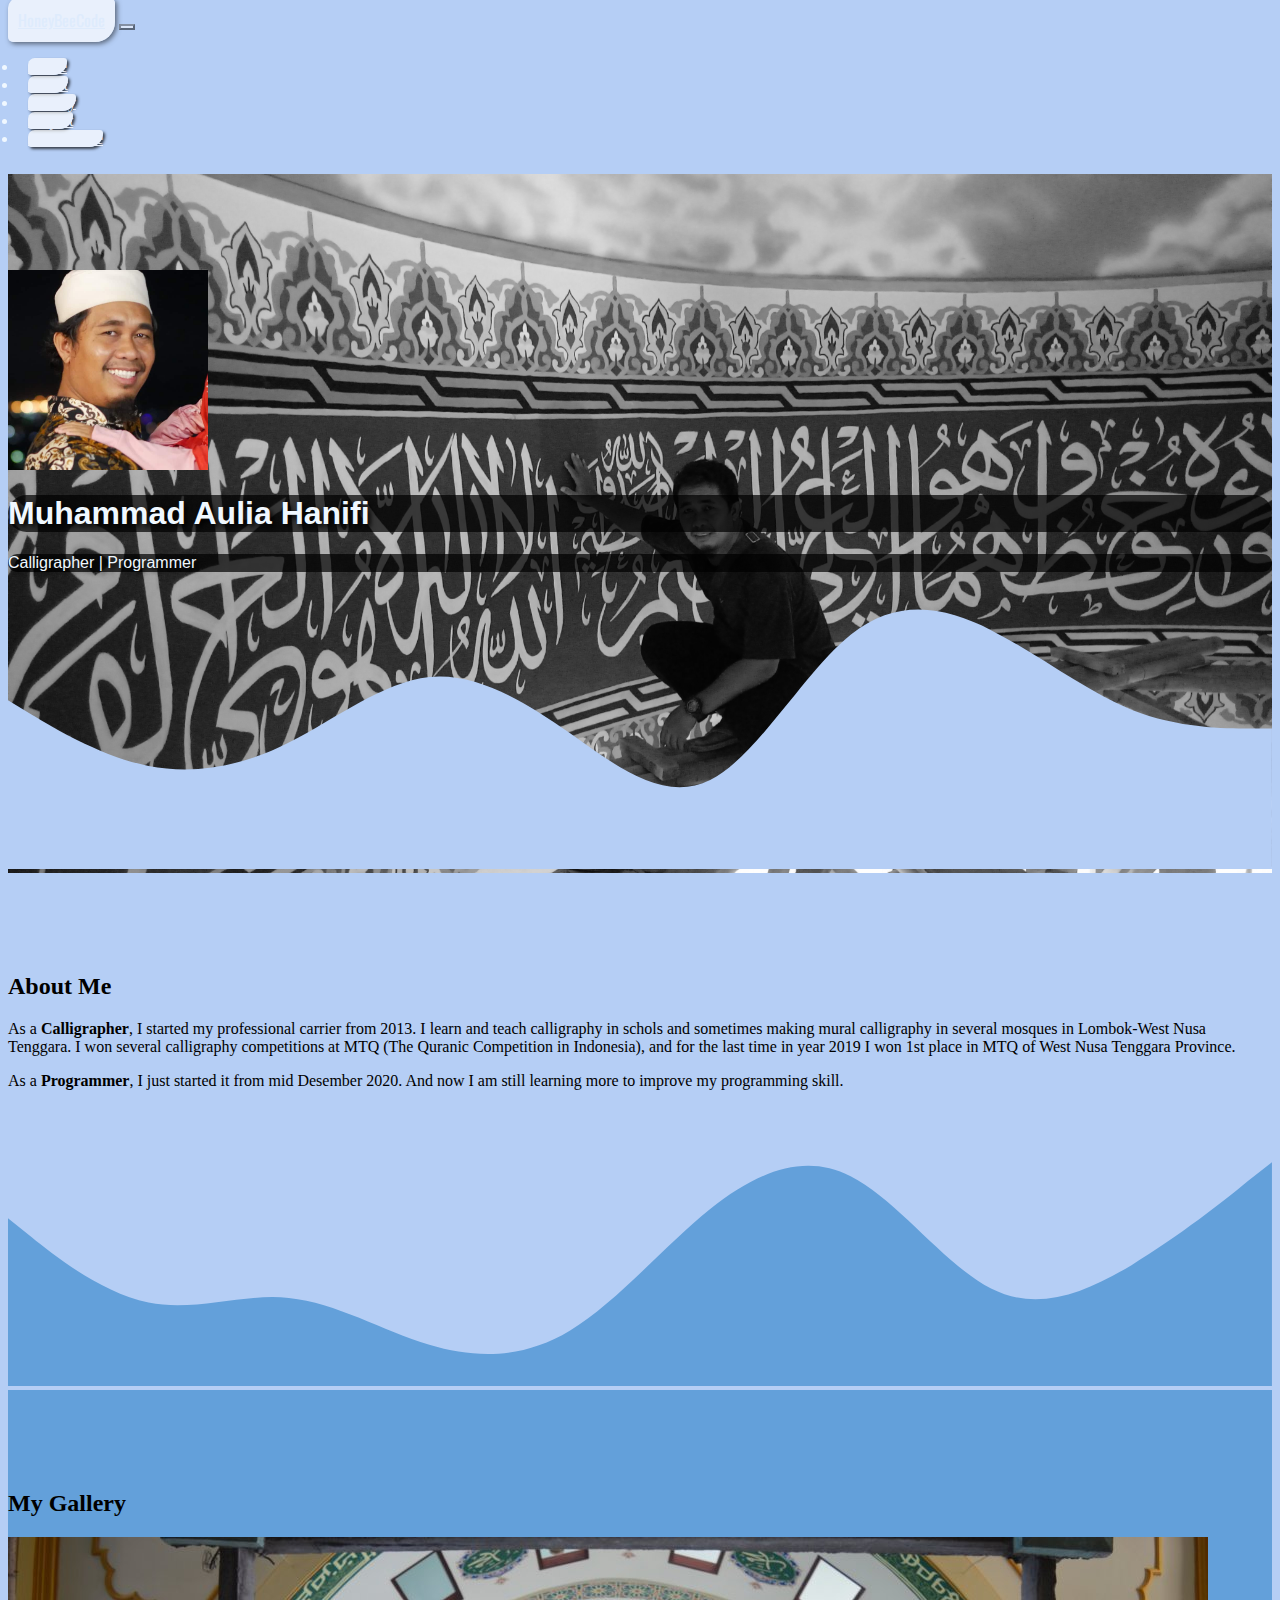
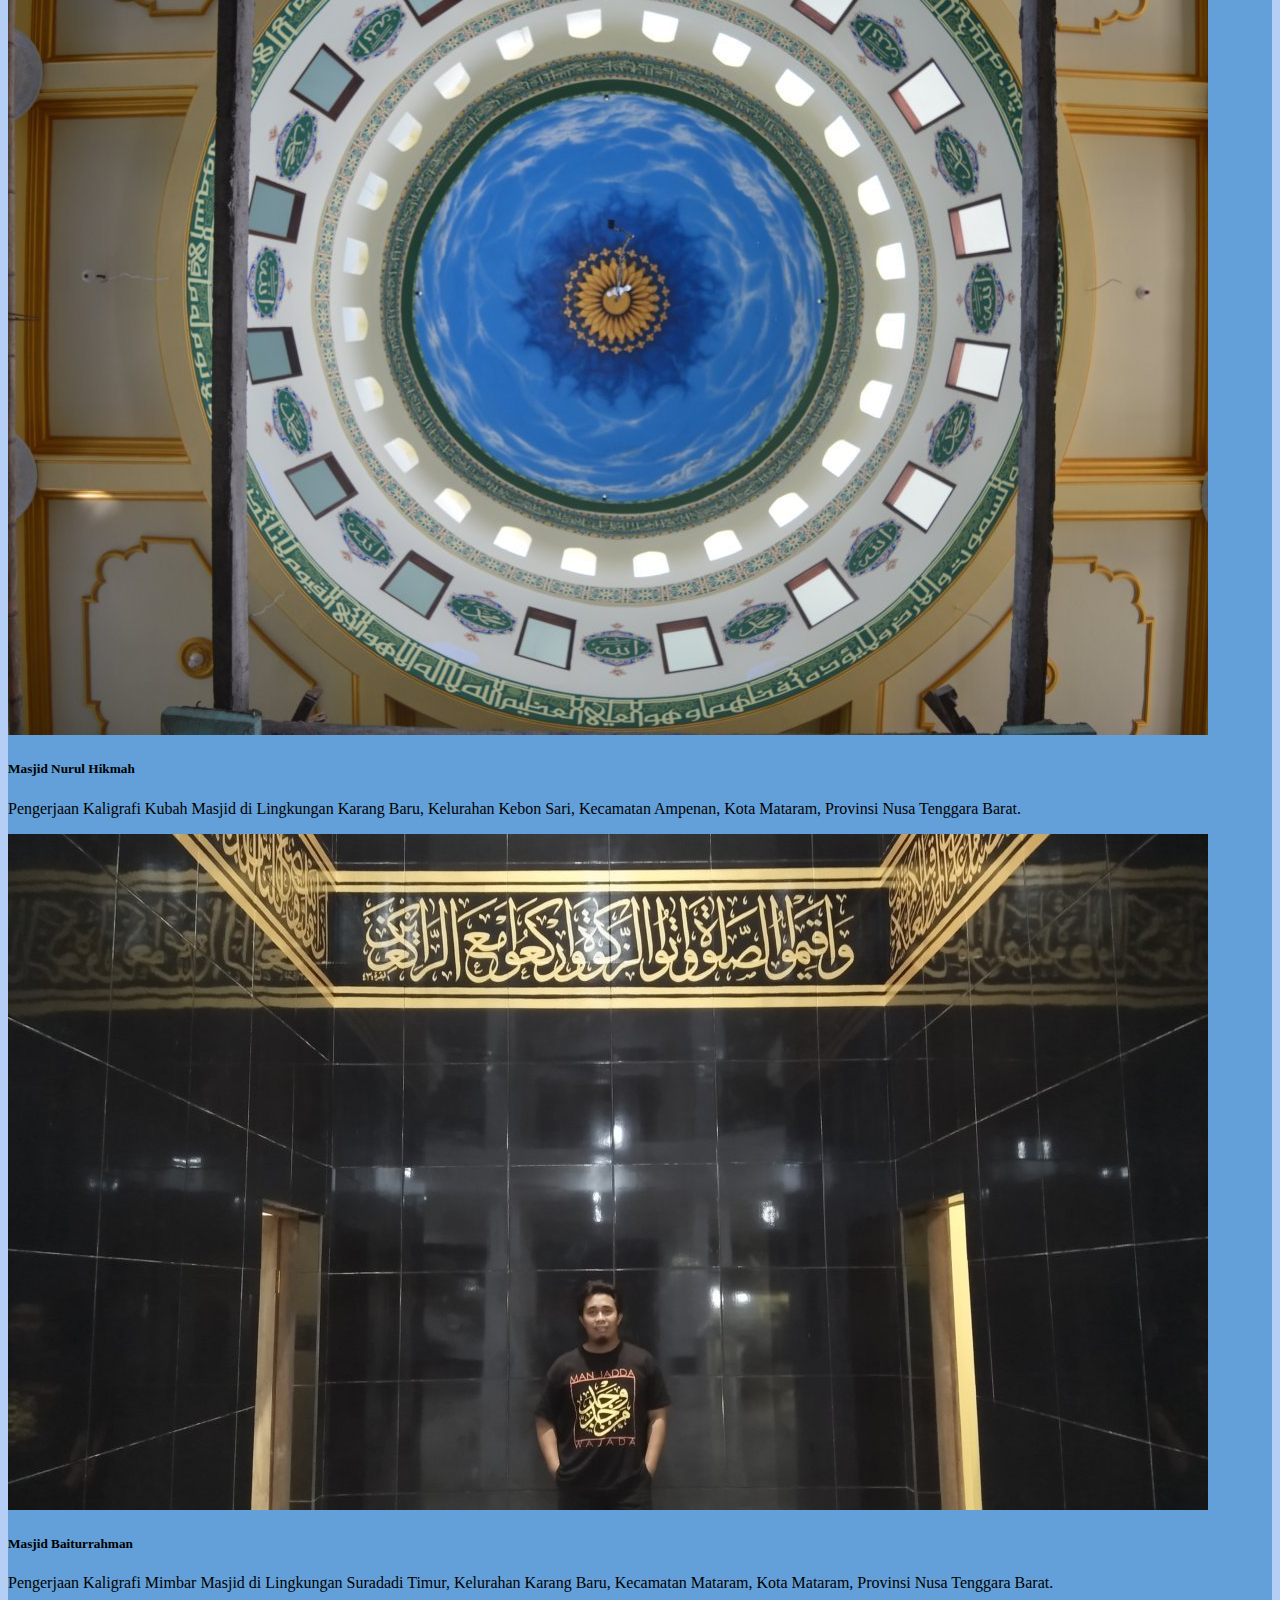
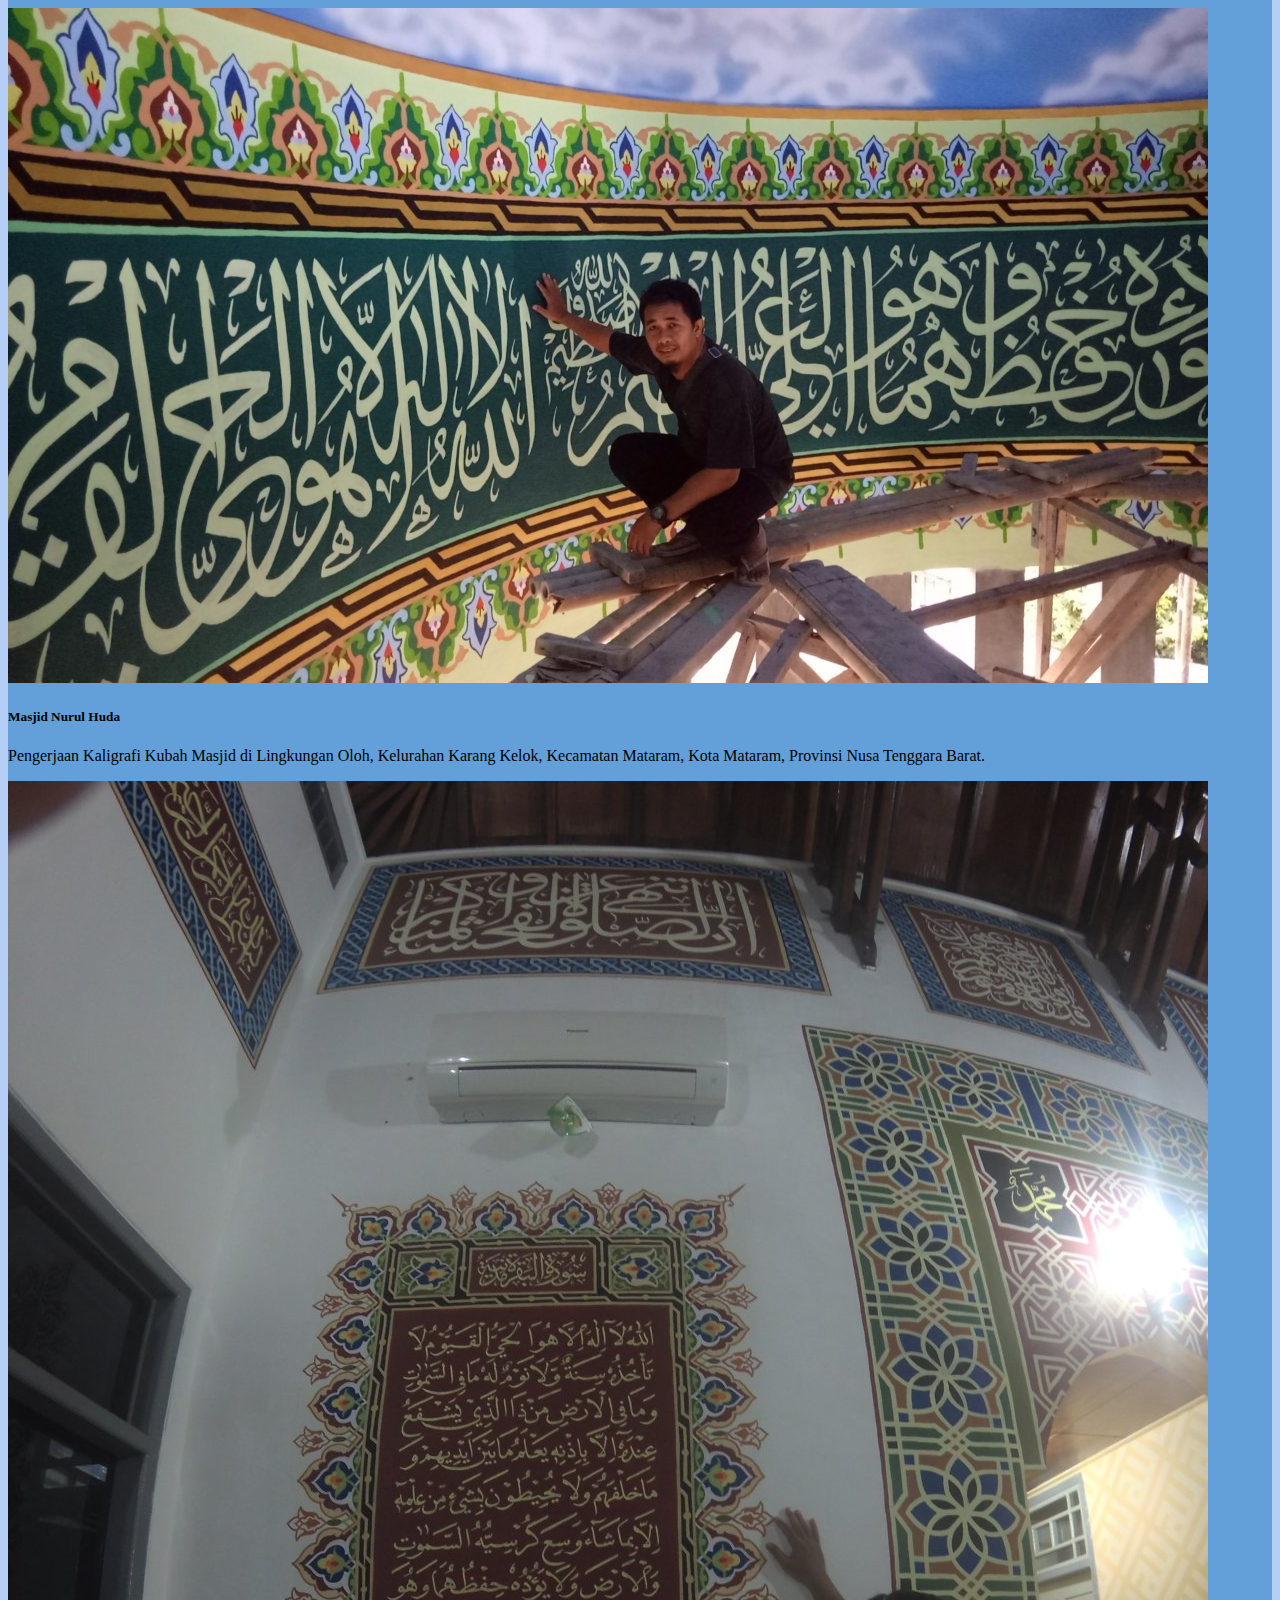
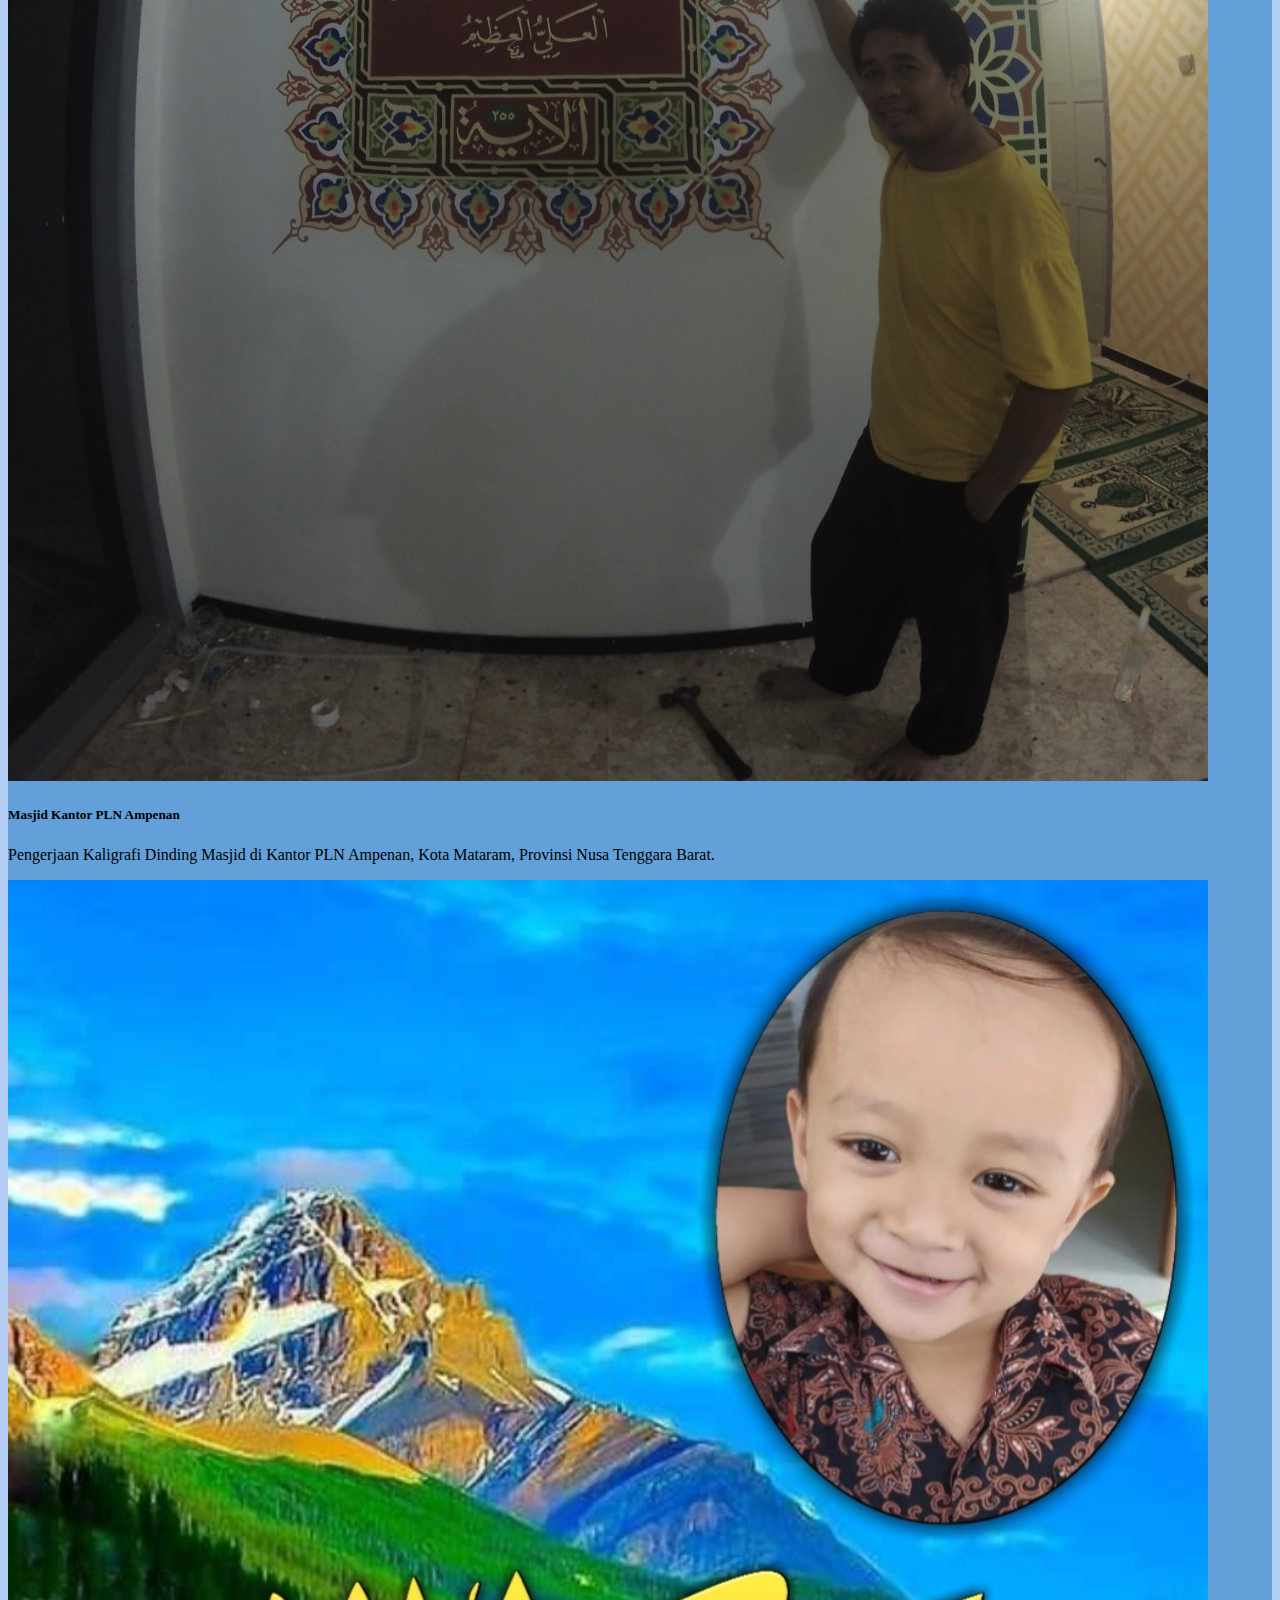
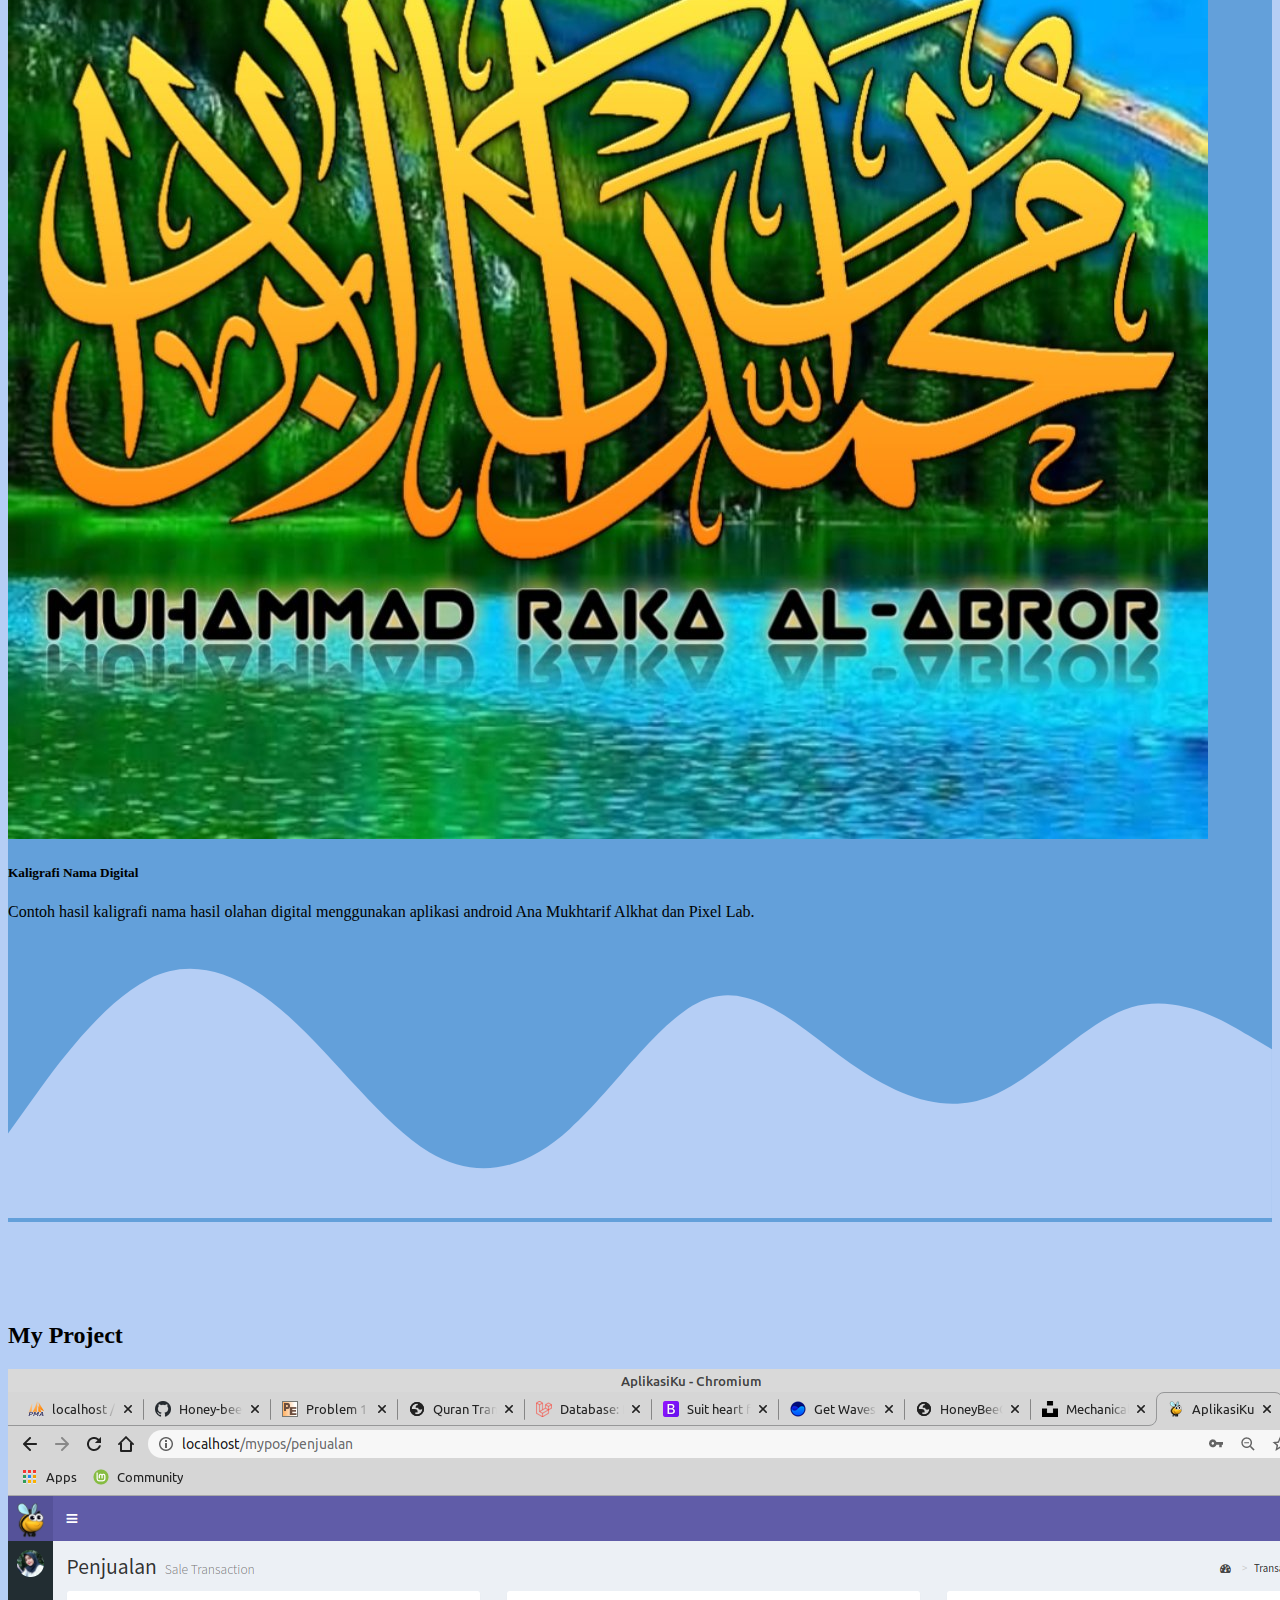
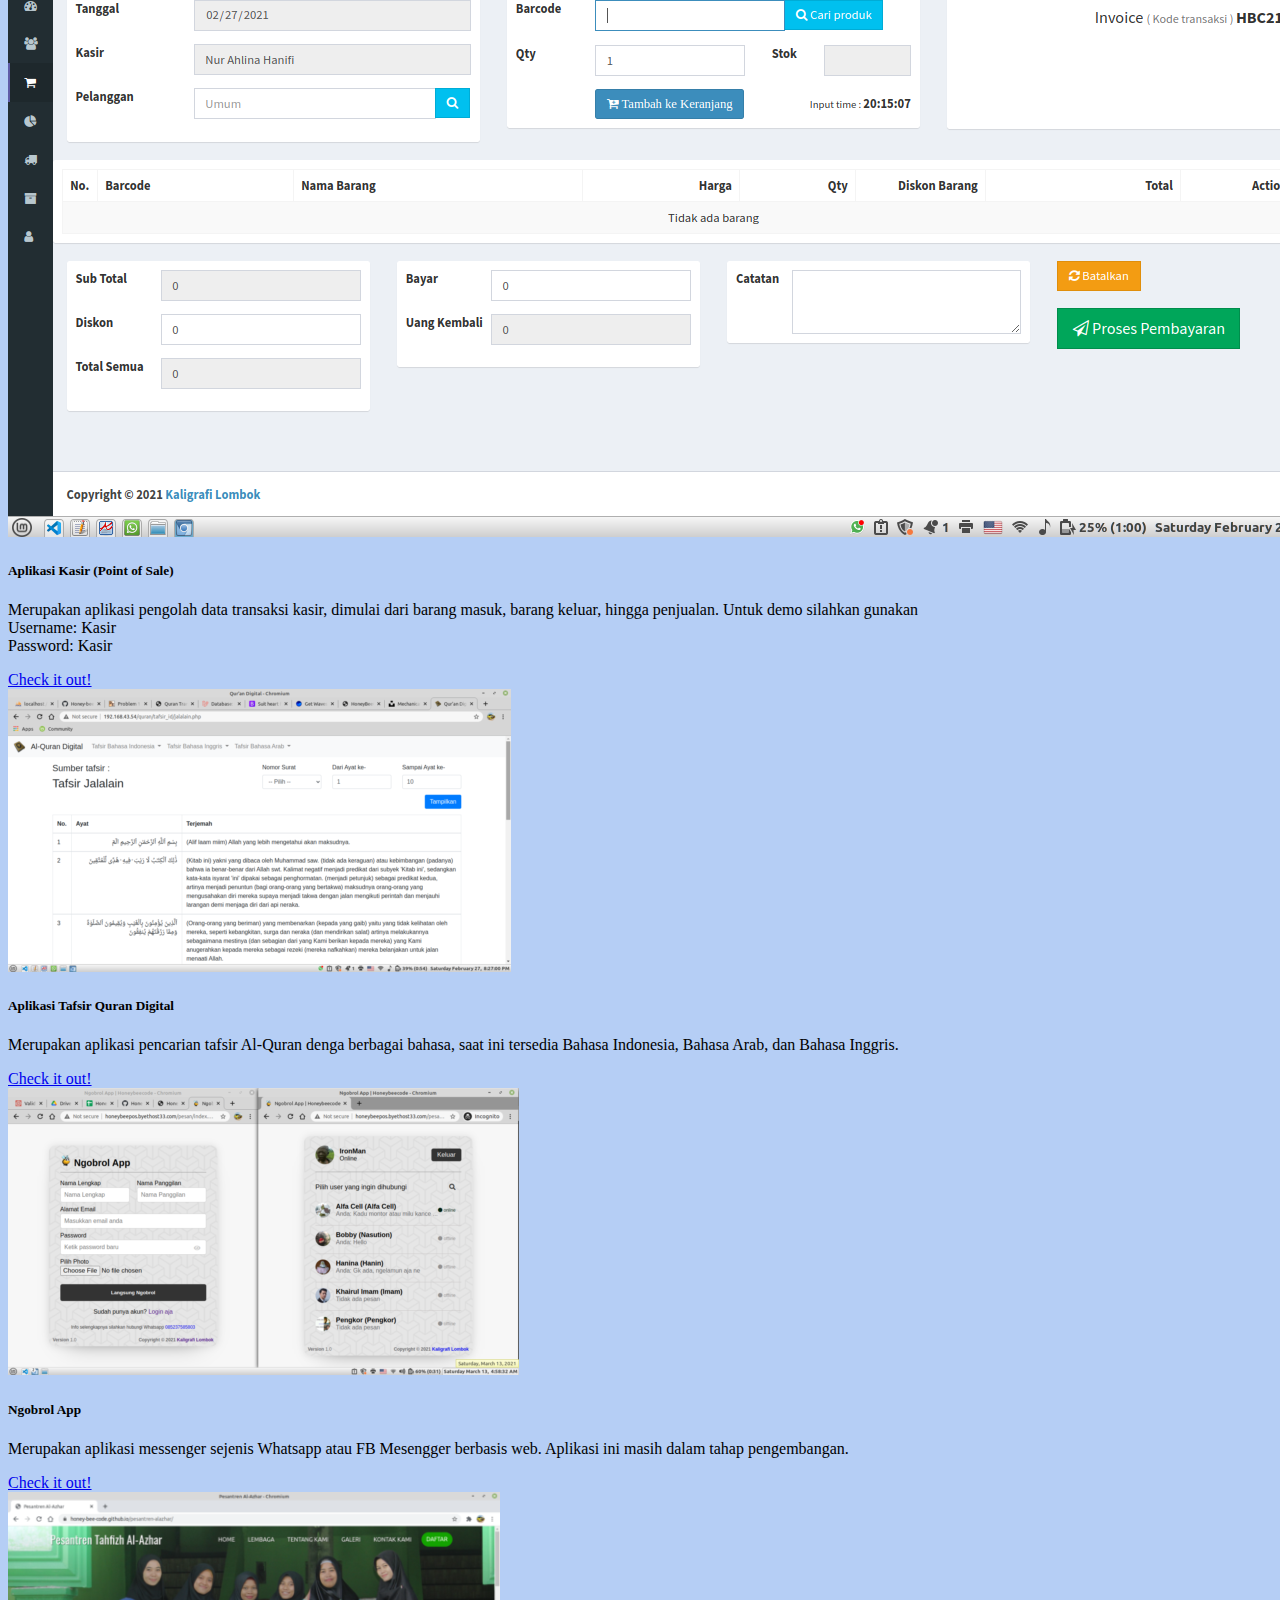
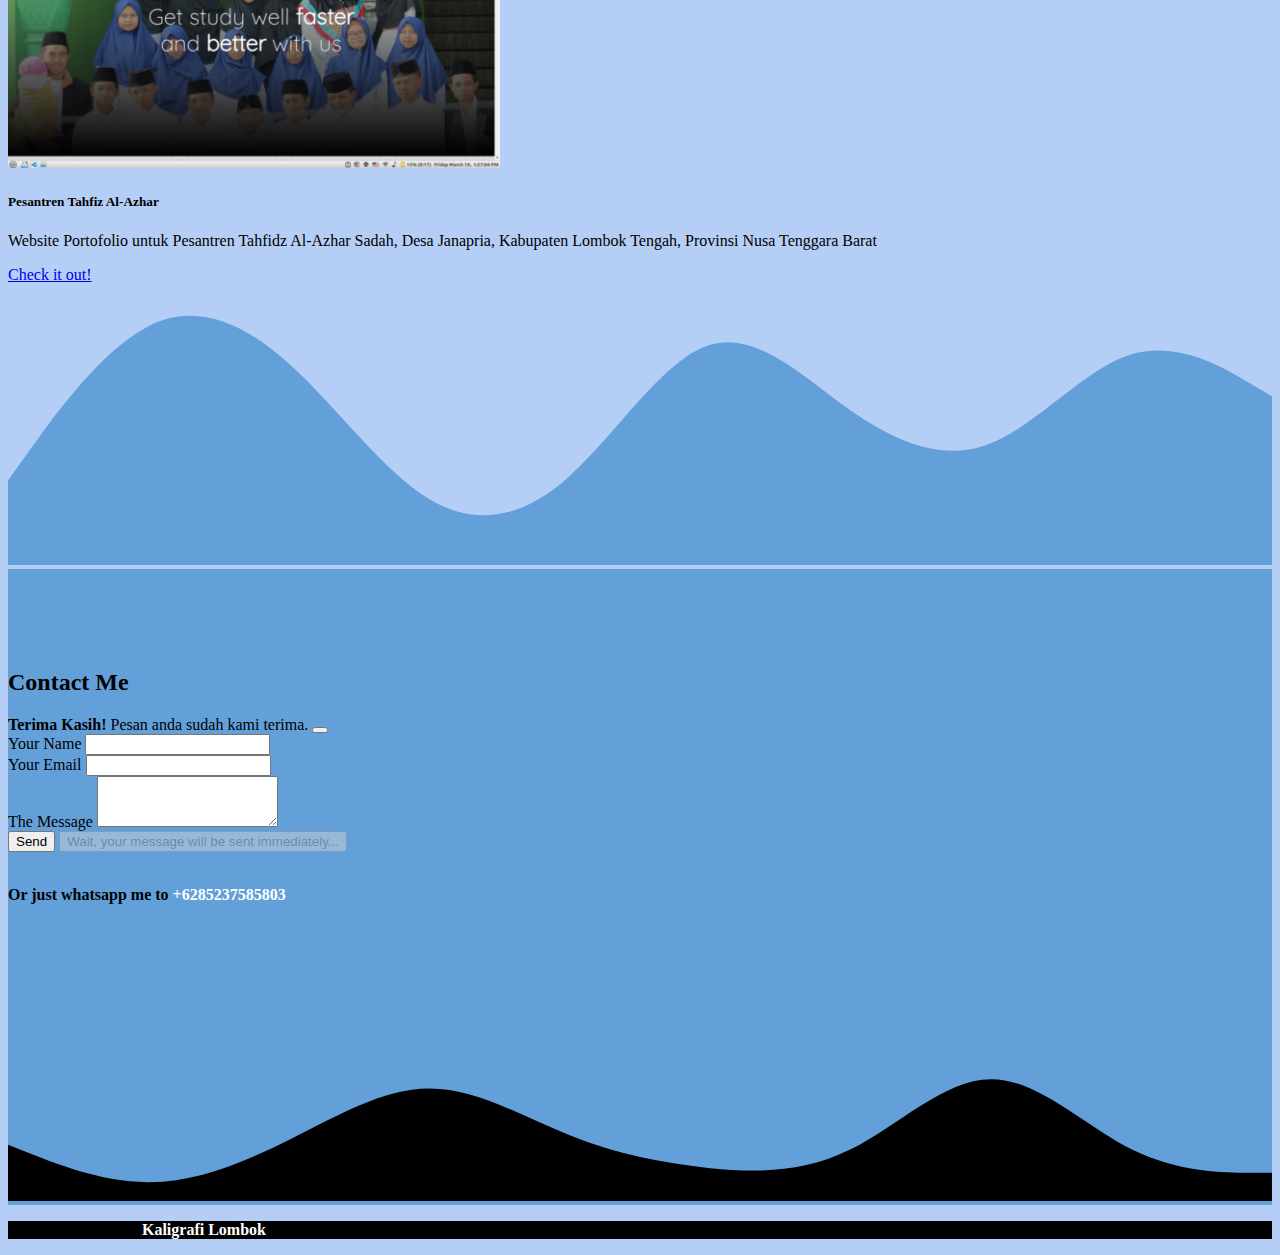
<file: honeybeecode/index.html>
<!DOCTYPE html>
<html lang="en">
  <head>
    <!-- Required meta tags -->
    <meta charset="utf-8" />
    <meta name="viewport" content="width=device-width, initial-scale=1" />

    <!-- Bootstrap CSS -->
    <link href="https://cdn.jsdelivr.net/npm/bootstrap@5.0.0-beta2/dist/css/bootstrap.min.css" rel="stylesheet" integrity="sha384-BmbxuPwQa2lc/FVzBcNJ7UAyJxM6wuqIj61tLrc4wSX0szH/Ev+nYRRuWlolflfl" crossorigin="anonymous" />
    <!-- Bootstrap icons -->
    <link rel="stylesheet" href="https://cdn.jsdelivr.net/npm/bootstrap-icons@1.4.0/font/bootstrap-icons.css" />
    <!-- Google Fonts -->
    <link href="https://fonts.googleapis.com/css2?family=Oswald:wght@500&display=swap" rel="stylesheet" />
    <link rel="icon" href="img/bee.png">

    <!-- My CSS -->
    <link rel="stylesheet" href="style.css" />
    <title>HoneyBeeCode</title>
  </head>
  <body id="home" style="background-color: #b5cef5">
    <!-- Navbar -->
    <nav class="navbar navbar-expand-lg navbar-light fixed-top">
      <div class="container">
        <a class="navbar-brand" href="https://honey-bee-code.github.io/">HoneyBeeCode</a>
        <button class="navbar-toggler" type="button" data-bs-toggle="collapse" data-bs-target="#navbarNav" aria-controls="navbarNav" aria-expanded="false" aria-label="Toggle navigation">
          <span class="navbar-toggler-icon"></span>
        </button>
        <div class="collapse navbar-collapse" id="navbarNav">
          <ul class="navbar-nav ms-auto">
            <li class="nav-item">
              <a class="nav-link" href="#home">Home</a>
            </li>
            <li class="nav-item">
              <a class="nav-link" href="#about">About</a>
            </li>
            <li class="nav-item">
              <a class="nav-link" href="#gallery">Gallery</a>
            </li>
            <li class="nav-item">
              <a class="nav-link" href="#project">Project</a>
            </li>
            <li class="nav-item">
              <a class="nav-link" href="#contact">Contact Me</a>
            </li>
          </ul>
        </div>
      </div>
    </nav>
    <!-- Akhir Navbar -->

    <!-- Jumbotron -->
    <section class="jumbotron text-center" style="color: aliceblue; text-shadow: 0 3px 20px rgba(0, 0, 0, 0.7)">
      <div class="container">
        <img src="img/me.jpg" alt="me" width="200" class="rounded-circle img-thumbnail shadow" />
        <div class="row justify-content-center">
          <div class="col-lg-8">
            <h1 class="display-4" style="background-color: rgba(0, 0, 0, 0.7); border-radius: 20px">Muhammad Aulia Hanifi</h1>
            <p class="lead" style="background-color: rgba(0, 0, 0, 0.7); border-radius: 20px">Calligrapher | Programmer</p>
          </div>
        </div>
      </div>
      <svg xmlns="http://www.w3.org/2000/svg" viewBox="0 0 1440 320">
        <path
          fill="#b5cef5"
          fill-opacity="1"
          d="M0,128L26.7,144C53.3,160,107,192,160,202.7C213.3,213,267,203,320,176C373.3,149,427,107,480,101.3C533.3,96,587,128,640,165.3C693.3,203,747,245,800,218.7C853.3,192,907,96,960,53.3C1013.3,11,1067,21,1120,48C1173.3,75,1227,117,1280,138.7C1333.3,160,1387,160,1413,160L1440,160L1440,320L1413.3,320C1386.7,320,1333,320,1280,320C1226.7,320,1173,320,1120,320C1066.7,320,1013,320,960,320C906.7,320,853,320,800,320C746.7,320,693,320,640,320C586.7,320,533,320,480,320C426.7,320,373,320,320,320C266.7,320,213,320,160,320C106.7,320,53,320,27,320L0,320Z"
        ></path>
      </svg>
    </section>
    <!-- Akhir Jumbotron -->

    <!-- About -->
    <section id="about">
      <div class="container">
        <div class="row text-center mb-3">
          <div class="col">
            <h2>About Me</h2>
          </div>
        </div>
        <div class="row justify-content-center">
          <div class="col-lg-4 text-end">
            <p>
              As a <b>Calligrapher</b>, I started my professional carrier from 2013. I learn and teach calligraphy in schols and sometimes making mural calligraphy in several mosques in Lombok-West Nusa Tenggara. I won several calligraphy
              competitions at MTQ (The Quranic Competition in Indonesia), and for the last time in year 2019 I won 1st place in MTQ of West Nusa Tenggara Province.
            </p>
          </div>
          <div class="col-lg-4">
            <p>As a <b>Programmer</b>, I just started it from mid Desember 2020. And now I am still learning more to improve my programming skill.</p>
          </div>
        </div>
      </div>
      <svg xmlns="http://www.w3.org/2000/svg" viewBox="0 0 1440 320">
        <path
          fill="#63a0da"
          fill-opacity="1"
          d="M0,128L26.7,149.3C53.3,171,107,213,160,224C213.3,235,267,213,320,218.7C373.3,224,427,256,480,272C533.3,288,587,288,640,256C693.3,224,747,160,800,117.3C853.3,75,907,53,960,80C1013.3,107,1067,181,1120,208C1173.3,235,1227,213,1280,181.3C1333.3,149,1387,107,1413,85.3L1440,64L1440,320L1413.3,320C1386.7,320,1333,320,1280,320C1226.7,320,1173,320,1120,320C1066.7,320,1013,320,960,320C906.7,320,853,320,800,320C746.7,320,693,320,640,320C586.7,320,533,320,480,320C426.7,320,373,320,320,320C266.7,320,213,320,160,320C106.7,320,53,320,27,320L0,320Z"
        ></path>
      </svg>
    </section>
    <!-- Akhir About -->

    <!-- gallery -->
    <section id="gallery">
      <div class="container">
        <div class="row text-center mb-3">
          <h2>My Gallery</h2>
        </div>
        <div class="row justify-content-center">
          <div class="col-md-4 mb-3">
            <div class="card">
              <img src="img/gallery/1.jpg" class="card-img-top" alt="gallery 1" />
              <div class="card-body">
                <h5 class="card-title">Masjid Nurul Hikmah</h5>
                <p class="card-text">Pengerjaan Kaligrafi Kubah Masjid di Lingkungan Karang Baru, Kelurahan Kebon Sari, Kecamatan Ampenan, Kota Mataram, Provinsi Nusa Tenggara Barat.</p>
              </div>
            </div>
          </div>
          <div class="col-md-4 mb-3">
            <div class="card">
              <img src="img/gallery/2.jpg" class="card-img-top" alt="gallery 2" />
              <div class="card-body">
                <h5 class="card-title">Masjid Baiturrahman</h5>
                <p class="card-text">Pengerjaan Kaligrafi Mimbar Masjid di Lingkungan Suradadi Timur, Kelurahan Karang Baru, Kecamatan Mataram, Kota Mataram, Provinsi Nusa Tenggara Barat.</p>
              </div>
            </div>
          </div>
          <div class="col-md-4 mb-3">
            <div class="card">
              <img src="img/gallery/3.jpg" class="card-img-top" alt="gallery 3" />
              <div class="card-body">
                <h5 class="card-title">Masjid Nurul Huda</h5>
                <p class="card-text">Pengerjaan Kaligrafi Kubah Masjid di Lingkungan Oloh, Kelurahan Karang Kelok, Kecamatan Mataram, Kota Mataram, Provinsi Nusa Tenggara Barat.</p>
              </div>
            </div>
          </div>
          <div class="col-md-4 mb-3">
            <div class="card">
              <img src="img/gallery/4.jpg" class="card-img-top" alt="gallery 4" />
              <div class="card-body">
                <h5 class="card-title">Masjid Kantor PLN Ampenan</h5>
                <p class="card-text">Pengerjaan Kaligrafi Dinding Masjid di Kantor PLN Ampenan, Kota Mataram, Provinsi Nusa Tenggara Barat.</p>
              </div>
            </div>
          </div>
          <div class="col-md-4 mb-3">
            <div class="card">
              <img src="img/gallery/5.jpg" class="card-img-top" alt="gallery 5" />
              <div class="card-body">
                <h5 class="card-title">Kaligrafi Nama Digital</h5>
                <p class="card-text">Contoh hasil kaligrafi nama hasil olahan digital menggunakan aplikasi android Ana Mukhtarif Alkhat dan Pixel Lab.</p>
              </div>
            </div>
          </div>
        </div>
      </div>
      <svg xmlns="http://www.w3.org/2000/svg" viewBox="0 0 1440 320">
        <path
          fill="#b5cef5"
          fill-opacity="1"
          d="M0,224L26.7,186.7C53.3,149,107,75,160,48C213.3,21,267,43,320,90.7C373.3,139,427,213,480,245.3C533.3,277,587,267,640,218.7C693.3,171,747,85,800,69.3C853.3,53,907,107,960,144C1013.3,181,1067,203,1120,181.3C1173.3,160,1227,96,1280,80C1333.3,64,1387,96,1413,112L1440,128L1440,320L1413.3,320C1386.7,320,1333,320,1280,320C1226.7,320,1173,320,1120,320C1066.7,320,1013,320,960,320C906.7,320,853,320,800,320C746.7,320,693,320,640,320C586.7,320,533,320,480,320C426.7,320,373,320,320,320C266.7,320,213,320,160,320C106.7,320,53,320,27,320L0,320Z"
        ></path>
      </svg>
    </section>
    <!-- Akhir gallery -->

    <!-- Project -->
    <section id="project">
      <div class="container">
        <div class="row text-center mb-3">
          <h2>My Project</h2>
        </div>
        <div class="row justify-content-center">
          <div class="col-md-4 mb-3">
            <div class="card">
              <img src="img/projects/pos.png" class="card-img-top" alt="pos" />
              <div class="card-body">
                <h5 class="card-title">Aplikasi Kasir (Point of Sale)</h5>
                <p class="card-text">Merupakan aplikasi pengolah data transaksi kasir, dimulai dari barang masuk, barang keluar, hingga penjualan. Untuk demo silahkan gunakan <br />Username: Kasir <br />Password: Kasir</p>
              </div>
              <a href="http://honeybeepos.byethost33.com/pos" class="btn btn-primary">Check it out!</a>
            </div>
          </div>
          <div class="col-md-4 mb-3">
            <div class="card">
              <img src="img/projects/quran.png" class="card-img-top" alt="quran" />
              <div class="card-body">
                <h5 class="card-title">Aplikasi Tafsir Quran Digital</h5>
                <p class="card-text">Merupakan aplikasi pencarian tafsir Al-Quran denga berbagai bahasa, saat ini tersedia Bahasa Indonesia, Bahasa Arab, dan Bahasa Inggris.</p>
              </div>
              <a href="http://honeybeepos.byethost33.com/quran" class="btn btn-primary">Check it out!</a>
            </div>
          </div>
          <div class="col-md-4 mb-3">
            <div class="card">
              <img src="img/projects/ngobrol.png" class="card-img-top" alt="retur" />
              <div class="card-body">
                <h5 class="card-title">Ngobrol App</h5>
                <p class="card-text">Merupakan aplikasi messenger sejenis Whatsapp atau FB Mesengger berbasis web. Aplikasi ini masih dalam tahap pengembangan.</p>
              </div>
              <a href="http://honeybeepos.byethost33.com/pesan" class="btn btn-primary">Check it out!</a>
            </div>
          </div>
        </div>
        <div class="row justify-content-center">
          <div class="col-md-4 mb-3">
            <div class="card">
              <img src="img/projects/al-azhar.png" class="card-img-top" alt="pos" />
              <div class="card-body">
                <h5 class="card-title">Pesantren Tahfiz Al-Azhar</h5>
                <p class="card-text">Website Portofolio untuk Pesantren Tahfidz Al-Azhar Sadah, Desa Janapria, Kabupaten Lombok Tengah, Provinsi Nusa Tenggara Barat</p>
              </div>
              <a href="https://honey-bee-code.github.io/pesantren-alazhar/" class="btn btn-primary">Check it out!</a>
            </div>
          </div>
        </div>
      </div>
      <svg xmlns="http://www.w3.org/2000/svg" viewBox="0 0 1440 320">
        <path
          fill="#63a0da"
          fill-opacity="1"
          d="M0,224L26.7,186.7C53.3,149,107,75,160,48C213.3,21,267,43,320,90.7C373.3,139,427,213,480,245.3C533.3,277,587,267,640,218.7C693.3,171,747,85,800,69.3C853.3,53,907,107,960,144C1013.3,181,1067,203,1120,181.3C1173.3,160,1227,96,1280,80C1333.3,64,1387,96,1413,112L1440,128L1440,320L1413.3,320C1386.7,320,1333,320,1280,320C1226.7,320,1173,320,1120,320C1066.7,320,1013,320,960,320C906.7,320,853,320,800,320C746.7,320,693,320,640,320C586.7,320,533,320,480,320C426.7,320,373,320,320,320C266.7,320,213,320,160,320C106.7,320,53,320,27,320L0,320Z"
        ></path>
      </svg>
    </section>
    <!-- Akhir Project -->

    <!-- Contact -->
    <section id="contact">
      <div class="container">
        <div class="row text-center mb-3">
          <div class="col">
            <h2>Contact Me</h2>
          </div>
        </div>
        <div class="row justify-content-center">
          <div class="col-md-6">
            <div class="alert alert-success alert-dismissible fade show d-none contact-alert" role="alert">
              <strong>Terima Kasih!</strong> Pesan anda sudah kami terima.
              <button type="button" class="btn-close" data-bs-dismiss="alert" aria-label="Close"></button>
            </div>
            <form name="submit-to-google-sheet">
              <div class="mb-3">
                <label for="name" class="form-label">Your Name</label>
                <input type="text" class="form-control" name="nama" id="name" aria-describedby="name" required />
              </div>
              <div class="mb-3">
                <label for="email" class="form-label">Your Email</label>
                <input type="email" class="form-control" name="email" id="email" aria-describedby="email" required />
              </div>
              <div class="mb-3">
                <label for="pesan" class="form-label">The Message</label>
                <textarea class="form-control" name="pesan" id="pesan" rows="3" required></textarea>
              </div>
              <button type="submit" class="btn btn-primary btn-kirim">Send</button>
              <button class="btn btn-primary btn-loading d-none" type="button" disabled>
                <span class="spinner-border spinner-border-sm" role="status" aria-hidden="true"></span>
                Wait, your message will be sent immediately...
              </button>
            </form>
            <br />
            <p>
              <strong
                >Or just whatsapp me to
                <a href="https://api.whatsapp.com/send?phone=6285237585803&text=Assalamualaikum,%20Haloo%20honeybeecode.com,%20Saya%20butuh%20bantuan,.." style="color: white; text-decoration: none">+6285237585803</a></strong
              >
            </p>
          </div>
        </div>
      </div>
      <svg xmlns="http://www.w3.org/2000/svg" viewBox="0 0 1440 320">
        <path
          fill="rgb(0,0,0)"
          fill-opacity="1"
          d="M0,256L26.7,266.7C53.3,277,107,299,160,298.7C213.3,299,267,277,320,250.7C373.3,224,427,192,480,192C533.3,192,587,224,640,245.3C693.3,267,747,277,800,282.7C853.3,288,907,288,960,261.3C1013.3,235,1067,181,1120,181.3C1173.3,181,1227,235,1280,261.3C1333.3,288,1387,288,1413,288L1440,288L1440,320L1413.3,320C1386.7,320,1333,320,1280,320C1226.7,320,1173,320,1120,320C1066.7,320,1013,320,960,320C906.7,320,853,320,800,320C746.7,320,693,320,640,320C586.7,320,533,320,480,320C426.7,320,373,320,320,320C266.7,320,213,320,160,320C106.7,320,53,320,27,320L0,320Z"
        ></path>
      </svg>
    </section>
    <!-- Akhir Contact -->

    <!-- Footer -->
    <footer class="text-white text-center pb-3" style="background-color: black">
      <p>
        <strong
          >Created with <i class="bi bi-suit-heart-fill text-danger"></i> by
          <a
            href="https://api.whatsapp.com/send?phone=6285237585803&text=Assalamualaikum,%20Haloo%20honeybeecode.com,%20Saya%20butuh%20bantuan,.."
            style="color: white; text-decoration: none"
            class="text-white"
            style="text-decoration: none"
          >
            Kaligrafi Lombok</a
          ></strong
        >
      </p>
    </footer>
    <!-- Akhir Footer -->

    <script src="https://cdn.jsdelivr.net/npm/bootstrap@5.0.0-beta2/dist/js/bootstrap.bundle.min.js" integrity="sha384-b5kHyXgcpbZJO/tY9Ul7kGkf1S0CWuKcCD38l8YkeH8z8QjE0GmW1gYU5S9FOnJ0" crossorigin="anonymous"></script>

    <script src="https://code.jquery.com/jquery-3.2.1.min.js"></script>
    <script type="text/javascript">
      $(document).ready(function () {
        $("ul li a").click(function () {
          $("li a").removeClass("active");
          $(this).addClass("active");
        });
      });
    </script>
    <script>
      const scriptURL = "https://script.google.com/macros/s/AKfycbw4UrAXipdrk7IEbxMXuk6FxPjSGkc-943mVU6Tkt8hu6iURimx_FCFdvcZOHmZtewG6g/exec";
      const form = document.forms["submit-to-google-sheet"];
      const btnKirim = document.querySelector(".btn-kirim"),
        btnLoading = document.querySelector(".btn-loading"),
        contactAlert = document.querySelector(".contact-alert");

      form.addEventListener("submit", (e) => {
        e.preventDefault();
        // ketika tombol submit di klik
        // tampilkan tombol loading, hilangkan tombol kirim
        btnLoading.classList.toggle("d-none");
        btnKirim.classList.toggle("d-none");
        fetch(scriptURL, { method: "POST", body: new FormData(form) })
          .then((response) => {
            // tampilkan tombol kirim, hilangkan tombol loading
            btnLoading.classList.toggle("d-none");
            btnKirim.classList.toggle("d-none");
            // tampilkan alert
            contactAlert.classList.toggle("d-none");
            // kosongkan inputan form
            form.reset();
            console.log("Success!", response);
          })
          .catch((error) => console.error("Error!", error.message));
      });
    </script>
  </body>
</html>
</file>
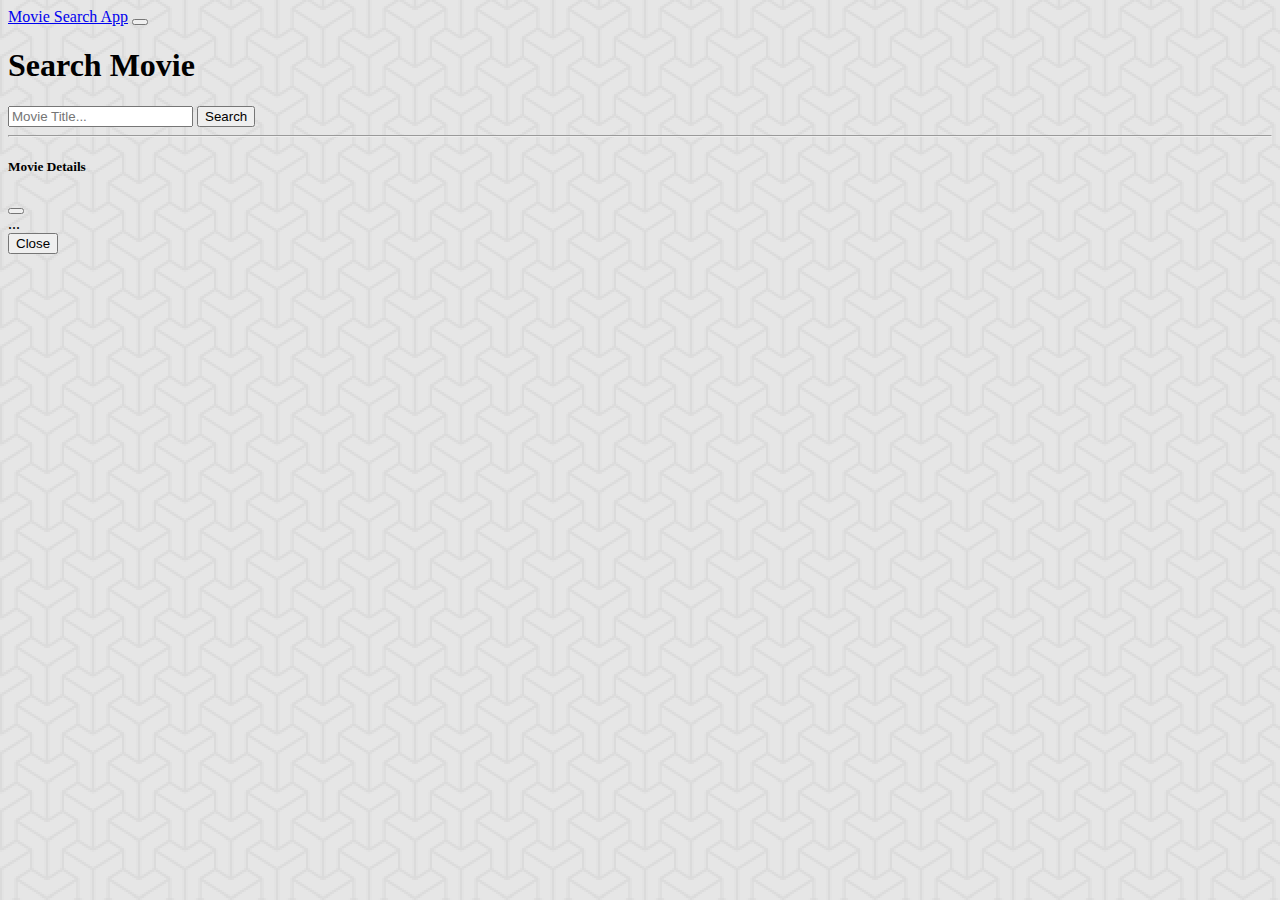
<file: movie/index.html>
<!DOCTYPE html>
<html lang="en">
  <head>
    <meta charset="utf-8" />
    <meta name="viewport" content="width=device-width, initial-scale=1" />

    <link href="https://cdn.jsdelivr.net/npm/bootstrap@5.0.0-beta2/dist/css/bootstrap.min.css" rel="stylesheet" integrity="sha384-BmbxuPwQa2lc/FVzBcNJ7UAyJxM6wuqIj61tLrc4wSX0szH/Ev+nYRRuWlolflfl" crossorigin="anonymous" />
    <link rel="icon" href="img/bee.png">

    <title>Movie Search App</title>
  </head>
  <body style="background-image: url(img/begrond2.png);">
    <nav class="navbar navbar-expand-lg navbar-dark bg-dark sticky-top">
      <div class="container">
        <a href="#" class="navbar-brand">Movie Search App</a>
        <button class="navbar-toggler" type="button" data-bs-toggle="collapse" data-bs-target="#navbarNavAltMarkup" aria-controls="navbarNavAltMarkup" aria-expanded="false" aria-label="Toggle navigation">
          <span class="navbar-toggler-icon"></span>
        </button>
        <div class="collapse navbar-collapse" id="navbarNavAltMarkup">
          <div class="navbar-nav">
            <!-- <a class="nav-link active" href="index.html">Search Movies</a> -->
          </div>
        </div>
      </div>
    </nav>
    <div class="container">
      <div class="row justify-content-center">
        <div class="col-md-8">
          <h1 class="text-center">Search Movie</h1>
          <div class="input-group mb-3">
            <input type="text" class="form-control" placeholder="Movie Title..." id="si" />
            <button class="btn btn-outline-dark" type="button" id="sb">Search</button>
          </div>
        </div>
      </div>
      <hr />
      <div class="row" id="ml"></div>
    </div>


    <!-- Modal -->
    <div class="modal fade " id="exampleModal" tabindex="-1" aria-labelledby="exampleModalLabel" aria-hidden="true">
      <div class="modal-dialog modal-lg">
        <div class="modal-content">
          <div class="modal-header">
            <h5 class="modal-title" id="exampleModalLabel">Movie Details</h5>
            <button type="button" class="btn-close" data-bs-dismiss="modal" aria-label="Close"></button>
          </div>
          <div class="modal-body">...</div>
          <div class="modal-footer">
            <button type="button" class="btn btn-secondary" data-bs-dismiss="modal">Close</button>
          </div>
        </div>
      </div>
    </div>

    <script src="https://cdn.jsdelivr.net/npm/bootstrap@5.0.0-beta2/dist/js/bootstrap.bundle.min.js" integrity="sha384-b5kHyXgcpbZJO/tY9Ul7kGkf1S0CWuKcCD38l8YkeH8z8QjE0GmW1gYU5S9FOnJ0" crossorigin="anonymous"></script>

    <script src="https://cdn.jsdelivr.net/npm/@popperjs/core@2.6.0/dist/umd/popper.min.js" integrity="sha384-KsvD1yqQ1/1+IA7gi3P0tyJcT3vR+NdBTt13hSJ2lnve8agRGXTTyNaBYmCR/Nwi" crossorigin="anonymous"></script>
    <script src="https://code.jquery.com/jquery-3.6.0.min.js" integrity="sha256-/xUj+3OJU5yExlq6GSYGSHk7tPXikynS7ogEvDej/m4=" crossorigin="anonymous"></script>
    <script src="js/script.js"></script>
  </body>
</html>
</file>
<file: honeybeecode/style.css>
@media (min-width: 992px) {
  .navbar {
    color: aliceblue;
  }
  .navbar-brand:hover {
    font-size: 21px;
  }
  .navbar-nav {
    padding: 10px;
  }
  .nav-link {
    margin: 0 10px;
    background-color: white;
    border-radius: 10px 5px 20px 5px;
    color: white;
    opacity: 0.7;
  }
  
  .jumbotron {
      background-image: url(img/me3.jpg) !important;
  }
  /* .jumbotron::after {
    content: "";
    display: block;
    width: 100%;
    height: 100%;
    position: absolute;
    bottom: 0;
    background-image: linear-gradient(to bottom, rgb(0, 81, 255), rgba(0, 0, 0, 0));
  } */
}


.navbar-brand {
  padding: 10px;
  font-family: "Oswald", sans-serif;
  border-radius: 10px 5px 20px 5px;
  background-color: #ffffff;
  opacity: 0.7;
  color: aliceblue;
  box-shadow: 2px 2px 5px rgba(0, 0, 0, 0.7);
}
.nav-link {
  margin: 3px 10px;
  background-color: #ffffff;
  border-radius: 10px 5px 20px 5px;
  text-align: center;
  box-shadow: 2px 2px 3px black;
}
.nav-link:hover {
  background-color: rgb(141, 170, 232);
  box-shadow: none;
}
.active {
  background-color: rgb(62, 119, 242) !important ;
  box-shadow: none !important;
  color: white !important;
}
.jumbotron {
  font-family: Verdana, Geneva, Tahoma, sans-serif;
  background-color: black;
  background-image: url(img/me2.jpg);
  background-size: cover;
  padding-top: 6rem;
}
.jumbotron h1, .jumbotron p {
  text-shadow: 3px 3px 5px rgb(0, 0, 0);
}
.jumbotron .container,
.jumbotron svg {
  position: relative;
  z-index: 1000;
}

#gallery, #contact {
  background-color: #63a0da;
}
section {
  padding-top: 5rem;
}
.navbar-toggler {
    background-color: white;
    opacity: 0.5;
}
</file>
